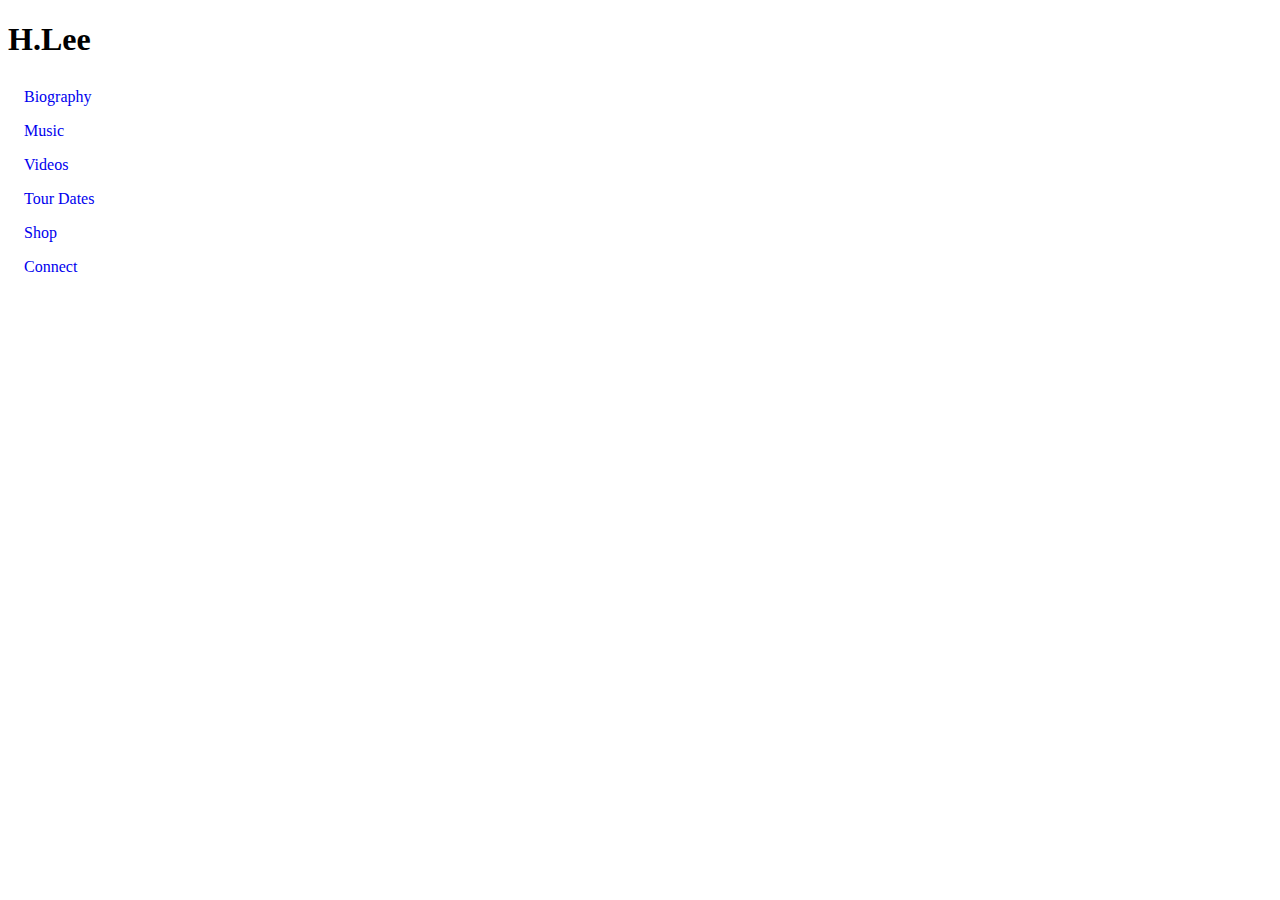
<file: index.html>
<!doctype html>

<html lang="en">
<head>
  <meta charset="utf-8">

  <title>H.Lee</title>

<link rel="stylesheet" type="text/css" href="style.css" media="screen" />

  <!--[if lt IE 9]>
    <script src="https://cdnjs.cloudflare.com/ajax/libs/html5shiv/3.7.3/html5shiv.js"></script>
  <![endif]-->
</head>

<body>
    <div>
        <h1> H.Lee </h1>
    </div>
    <ul class="tab">
        <li><a href="biography.html" class="tablinks" >Biography</a></li>
        <li><a href="#" class="tablinks" >Music</a></li>
        <li><a href="#" class="tablinks" >Videos</a></li>
        <li><a href="#" class="tablinks" >Tour Dates</a></li>
        <li><a href="#" class="tablinks" >Shop</a></li>
        <li><a href="#" class="tablinks" >Connect</a></li>
    </ul>

</body>
</html>
</file>
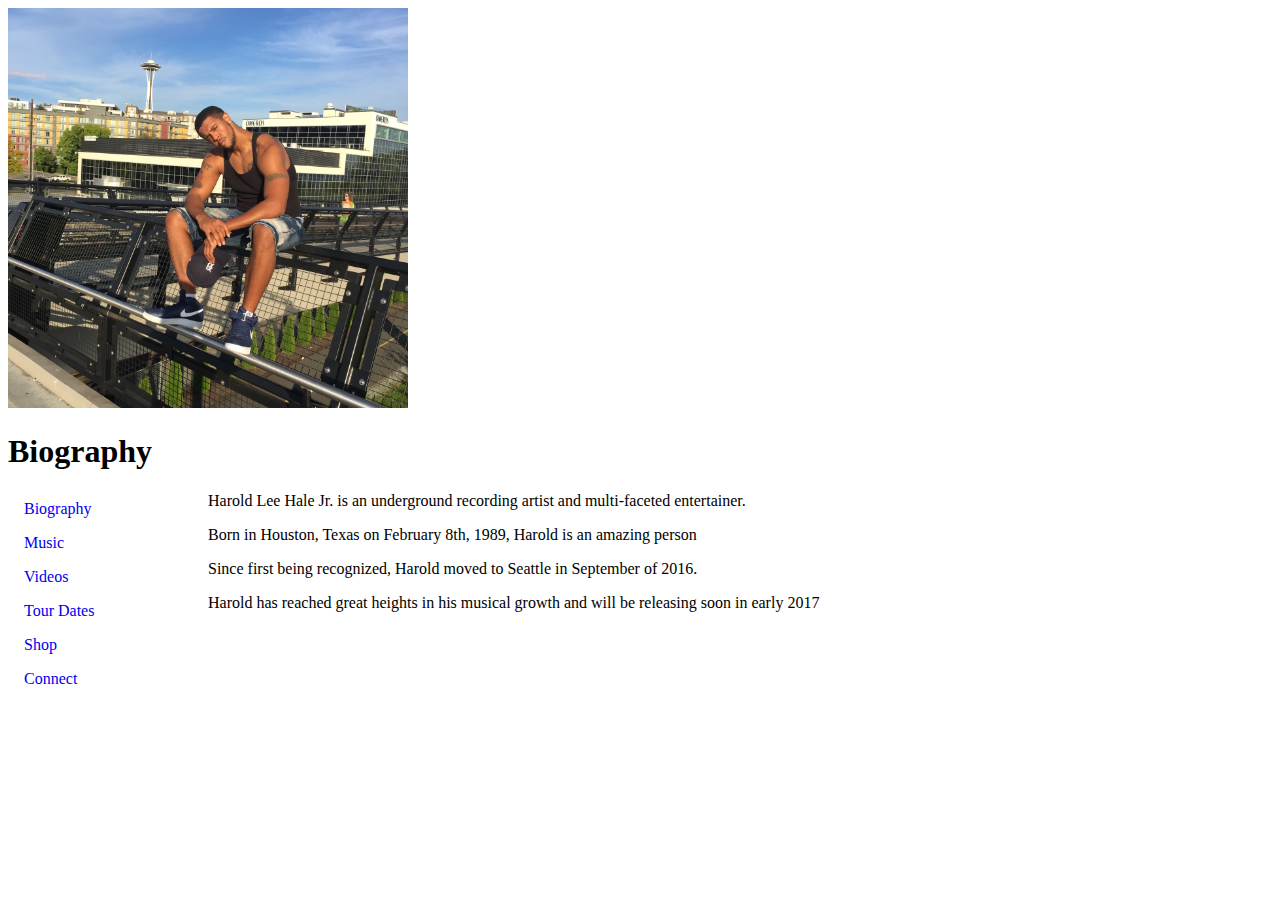
<file: biography.html>
<!doctype html>

<html lang="en">
<head>
  <meta charset="utf-8">

  <title>H.Lee</title>

<link rel="stylesheet" type="text/css" href="style.css" media="screen" />

  <!--[if lt IE 9]>
    <script src="https://cdnjs.cloudflare.com/ajax/libs/html5shiv/3.7.3/html5shiv.js"></script>
  <![endif]-->
</head>

<body>

    <div>
        <img src="assets/harold.JPG" style="width:400px;height:400px;">
    </div>
    <div>
        <h1> Biography </h1>
    </div>
        <div>
        <ul class="tab">
            <li><a href="biography.html" class="tablinks" >Biography</a></li>
            <li><a href="#" class="tablinks" >Music</a></li>
            <li><a href="#" class="tablinks" >Videos</a></li>
            <li><a href="#" class="tablinks" >Tour Dates</a></li>
            <li><a href="#" class="tablinks" >Shop</a></li>
            <li><a href="#" class="tablinks" >Connect</a></li>
        </ul>
    </div>
    <div>
        <p> Harold Lee Hale Jr. is an underground recording artist and multi-faceted entertainer. </p>

        <p> Born in Houston, Texas on February 8th, 1989, Harold is an amazing person </p>

        <p> Since first being recognized, Harold moved to Seattle in September of 2016. </p>

        <p> Harold has reached great heights in his musical growth and will be releasing soon in early 2017 </p>
    </div>

</body>
</html>
</file>
<file: style.css>
ul {
    list-style-type: none;
    margin: 0;
    padding: 0;
    width: 200px;
}

li a {
    display: block;
    padding: 8px 16px;
    text-decoration: none;
}

/* Change the link color on hover */
li a:hover {
    background-color: white;
    color: black;
    font-weight: bold;
}

.tab{
    float: left;
}
</file>
